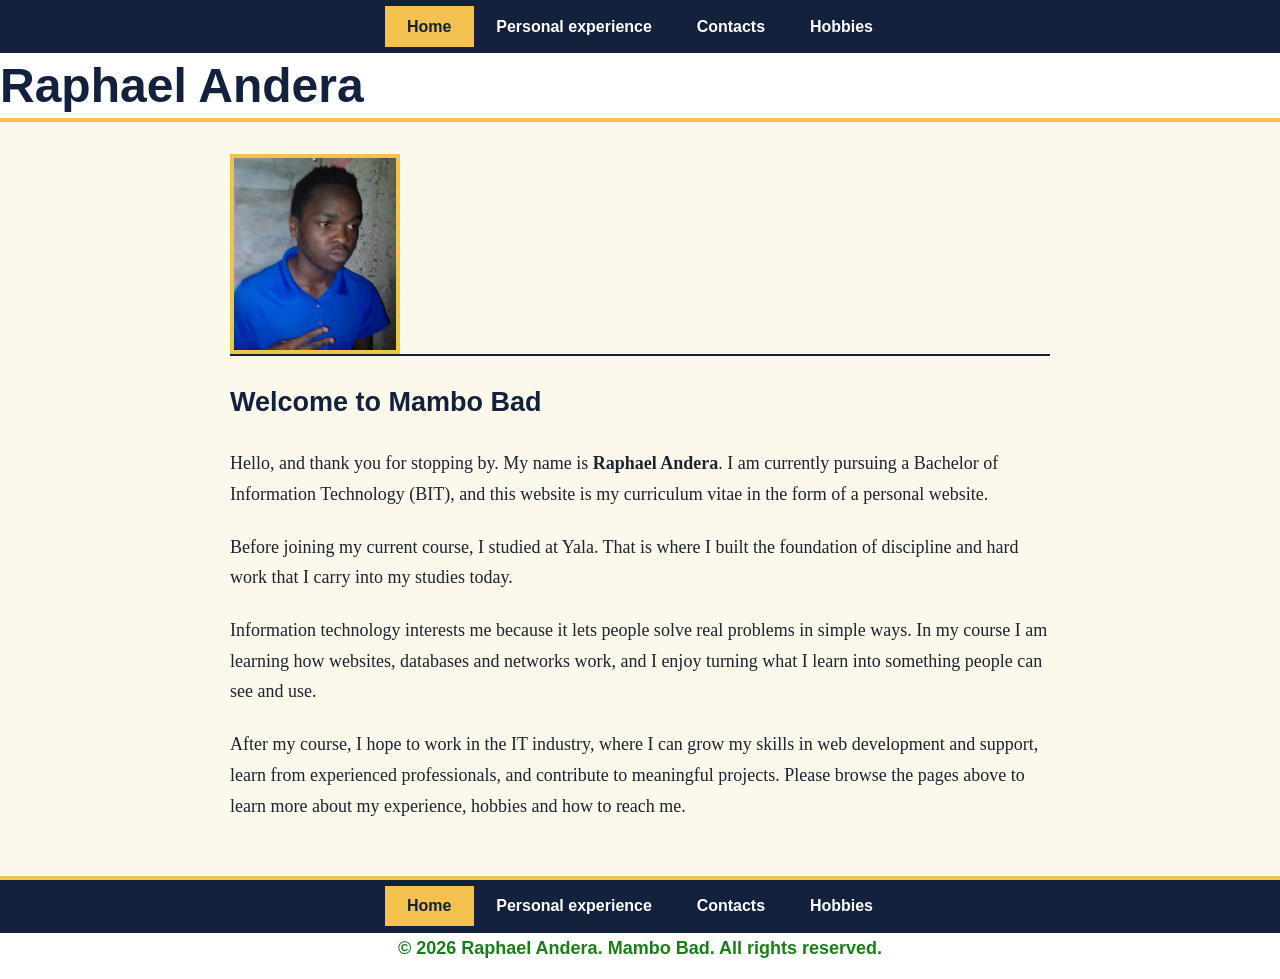
<file: index.html>
<!DOCTYPE html>
<html lang="en"><head><meta charset="UTF-8"><meta name="viewport" content="width=device-width, initial-scale=1">
<title>Mambo Bad | Home</title><link rel="stylesheet" href="style.css"></head>
<body class="">
<nav class="menu"><a href="index.html" class="current">Home</a><a href="experience.html">Personal experience</a><a href="contacts.html">Contacts</a><a href="hobbies.html">Hobbies</a></nav>
<div class="namebar"><h1>Raphael Andera</h1></div>
<main>
<img class="photo" src="photo.jpg" alt="Photo of Raphael Andera">
<hr>
<h2>Welcome to Mambo Bad</h2>
<p>Hello, and thank you for stopping by. My name is <strong>Raphael Andera</strong>. I am currently pursuing a Bachelor of Information Technology (BIT), and this website is my curriculum vitae in the form of a personal website.</p>
<p>Before joining my current course, I studied at Yala. That is where I built the foundation of discipline and hard work that I carry into my studies today.</p>
<p>Information technology interests me because it lets people solve real problems in simple ways. In my course I am learning how websites, databases and networks work, and I enjoy turning what I learn into something people can see and use.</p>
<p>After my course, I hope to work in the IT industry, where I can grow my skills in web development and support, learn from experienced professionals, and contribute to meaningful projects. Please browse the pages above to learn more about my experience, hobbies and how to reach me.</p>
</main>
<footer>
<nav class="menu"><a href="index.html" class="current">Home</a><a href="experience.html">Personal experience</a><a href="contacts.html">Contacts</a><a href="hobbies.html">Hobbies</a></nav>
<p class="copy-right">&copy; 2026 Raphael Andera. Mambo Bad. All rights reserved.</p>
</footer>
</body></html>
</file>
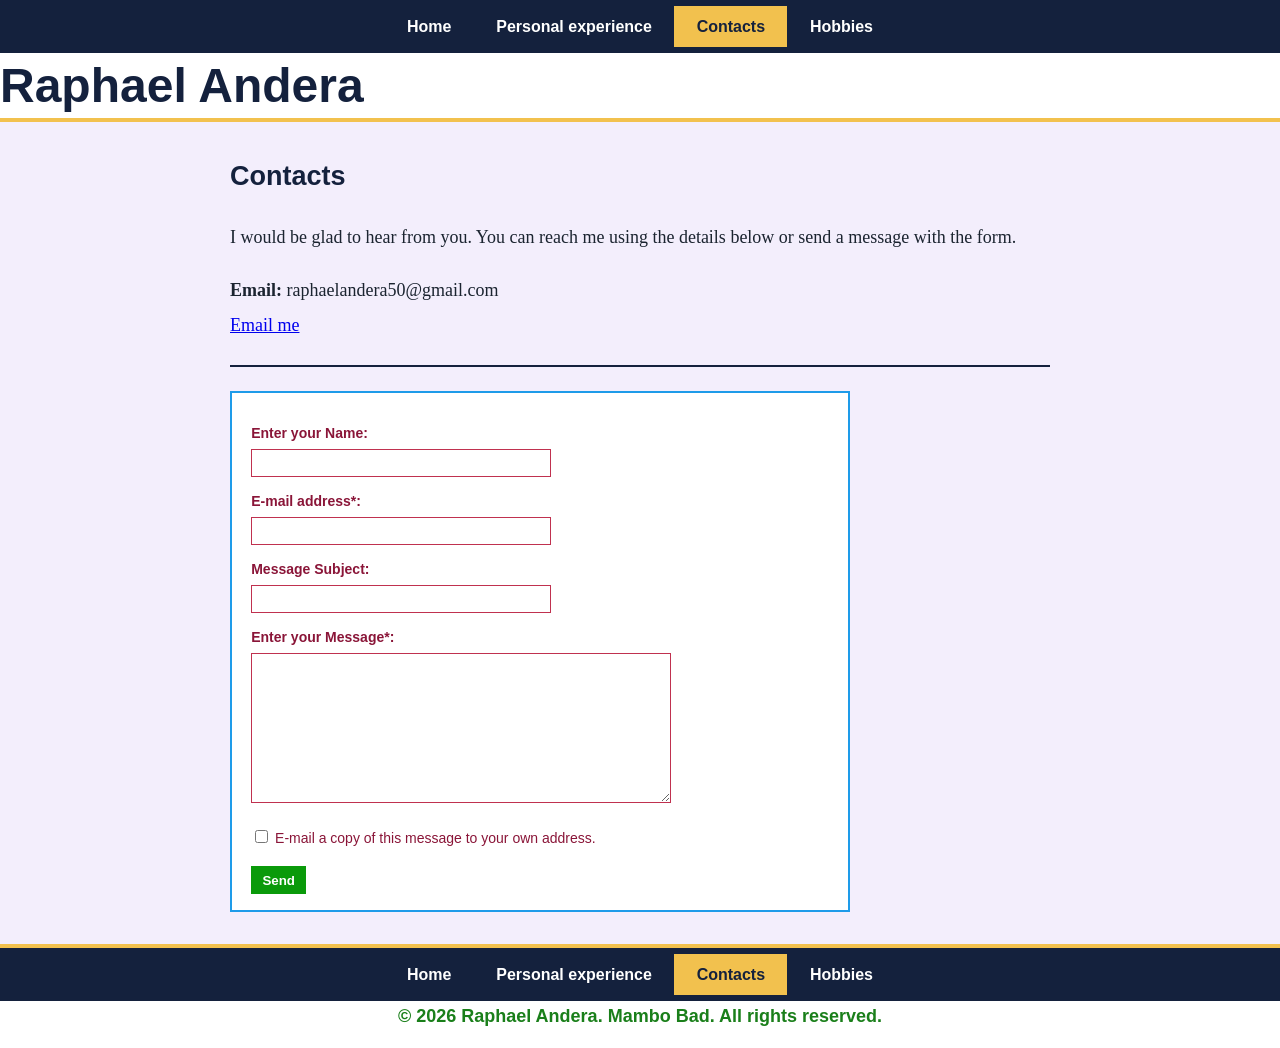
<file: contacts.html>
<!DOCTYPE html>
<html lang="en"><head><meta charset="UTF-8"><meta name="viewport" content="width=device-width, initial-scale=1">
<title>Mambo Bad | Contacts</title><link rel="stylesheet" href="style.css"></head>
<body class="contacts">
<nav class="menu"><a href="index.html">Home</a><a href="experience.html">Personal experience</a><a href="contacts.html" class="current">Contacts</a><a href="hobbies.html">Hobbies</a></nav>
<div class="namebar"><h1>Raphael Andera</h1></div>
<main>
<h2>Contacts</h2>
<p>I would be glad to hear from you. You can reach me using the details below or send a message with the form.</p>
<ul class="contact-list">
<li><strong>Email:</strong> raphaelandera50@gmail.com</li>
<li><a href="mailto:raphaelandera50@gmail.com?subject=Hello%20Raphael">Email me</a></li>
</ul>
<hr>
<form action="mailto:raphaelandera50@gmail.com" method="post" enctype="text/plain">
<label for="n">Enter your Name:</label><input type="text" id="n" name="name">
<label for="e">E-mail address*:</label><input type="email" id="e" name="email" required>
<label for="s">Message Subject:</label><input type="text" id="s" name="subject">
<label for="m">Enter your Message*:</label><textarea id="m" name="message" required></textarea>
<label class="copy"><input type="checkbox" name="copy"> E-mail a copy of this message to your own address.</label>
<button type="submit">Send</button>
</form>
</main>
<footer>
<nav class="menu"><a href="index.html">Home</a><a href="experience.html">Personal experience</a><a href="contacts.html" class="current">Contacts</a><a href="hobbies.html">Hobbies</a></nav>
<p class="copy-right">&copy; 2026 Raphael Andera. Mambo Bad. All rights reserved.</p>
</footer>
</body></html>
</file>
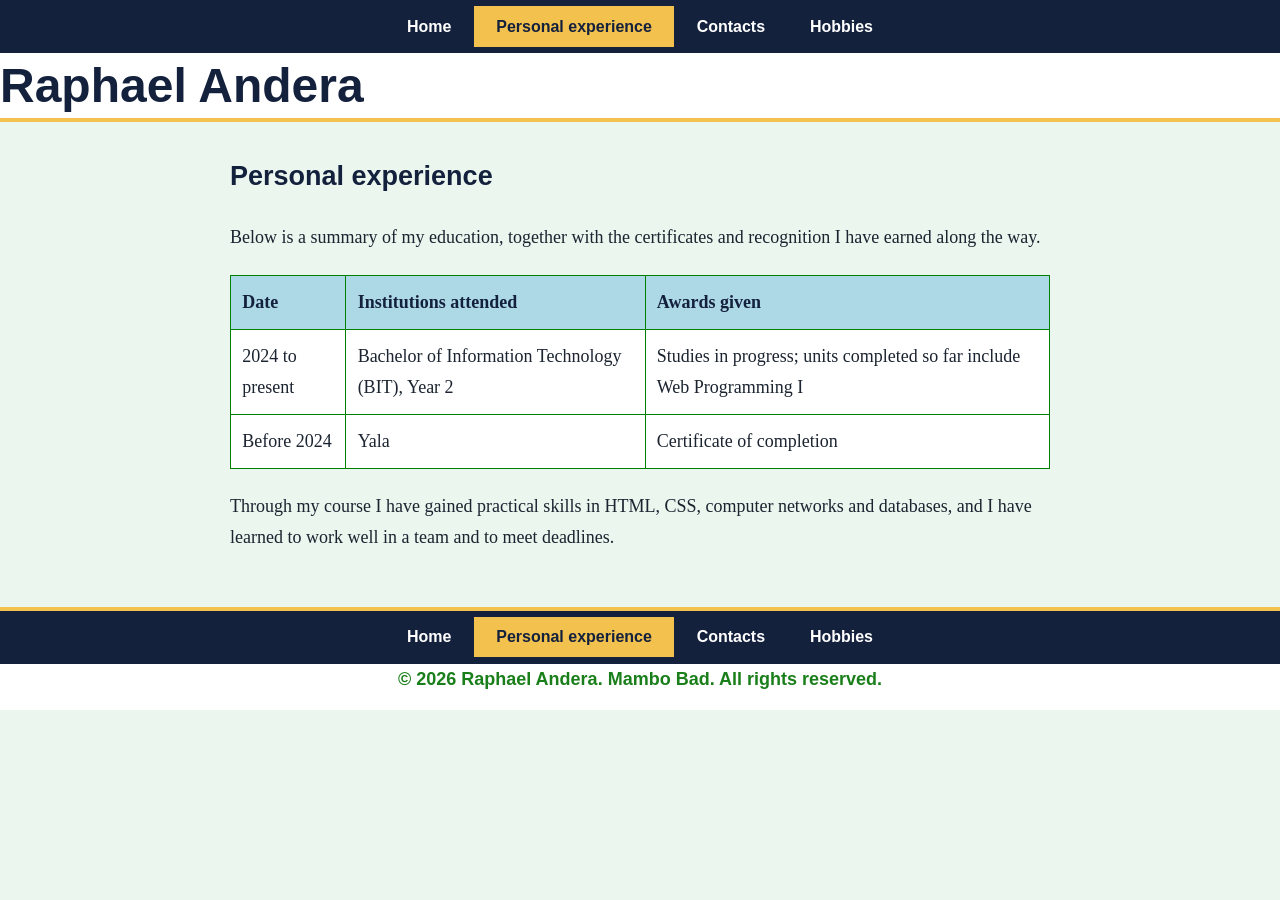
<file: experience.html>
<!DOCTYPE html>
<html lang="en"><head><meta charset="UTF-8"><meta name="viewport" content="width=device-width, initial-scale=1">
<title>Mambo Bad | Personal experience</title><link rel="stylesheet" href="style.css"></head>
<body class="experience">
<nav class="menu"><a href="index.html">Home</a><a href="experience.html" class="current">Personal experience</a><a href="contacts.html">Contacts</a><a href="hobbies.html">Hobbies</a></nav>
<div class="namebar"><h1>Raphael Andera</h1></div>
<main>
<h2>Personal experience</h2>
<p>Below is a summary of my education, together with the certificates and recognition I have earned along the way.</p>
<table>
<tr><th>Date</th><th>Institutions attended</th><th>Awards given</th></tr>
<tr><td>2024 to present</td><td>Bachelor of Information Technology (BIT), Year 2</td><td>Studies in progress; units completed so far include Web Programming I</td></tr>
<tr><td>Before 2024</td><td>Yala</td><td>Certificate of completion</td></tr>
</table>
<p style="margin-top:1.4rem">Through my course I have gained practical skills in HTML, CSS, computer networks and databases, and I have learned to work well in a team and to meet deadlines.</p>
</main>
<footer>
<nav class="menu"><a href="index.html">Home</a><a href="experience.html" class="current">Personal experience</a><a href="contacts.html">Contacts</a><a href="hobbies.html">Hobbies</a></nav>
<p class="copy-right">&copy; 2026 Raphael Andera. Mambo Bad. All rights reserved.</p>
</footer>
</body></html>
</file>
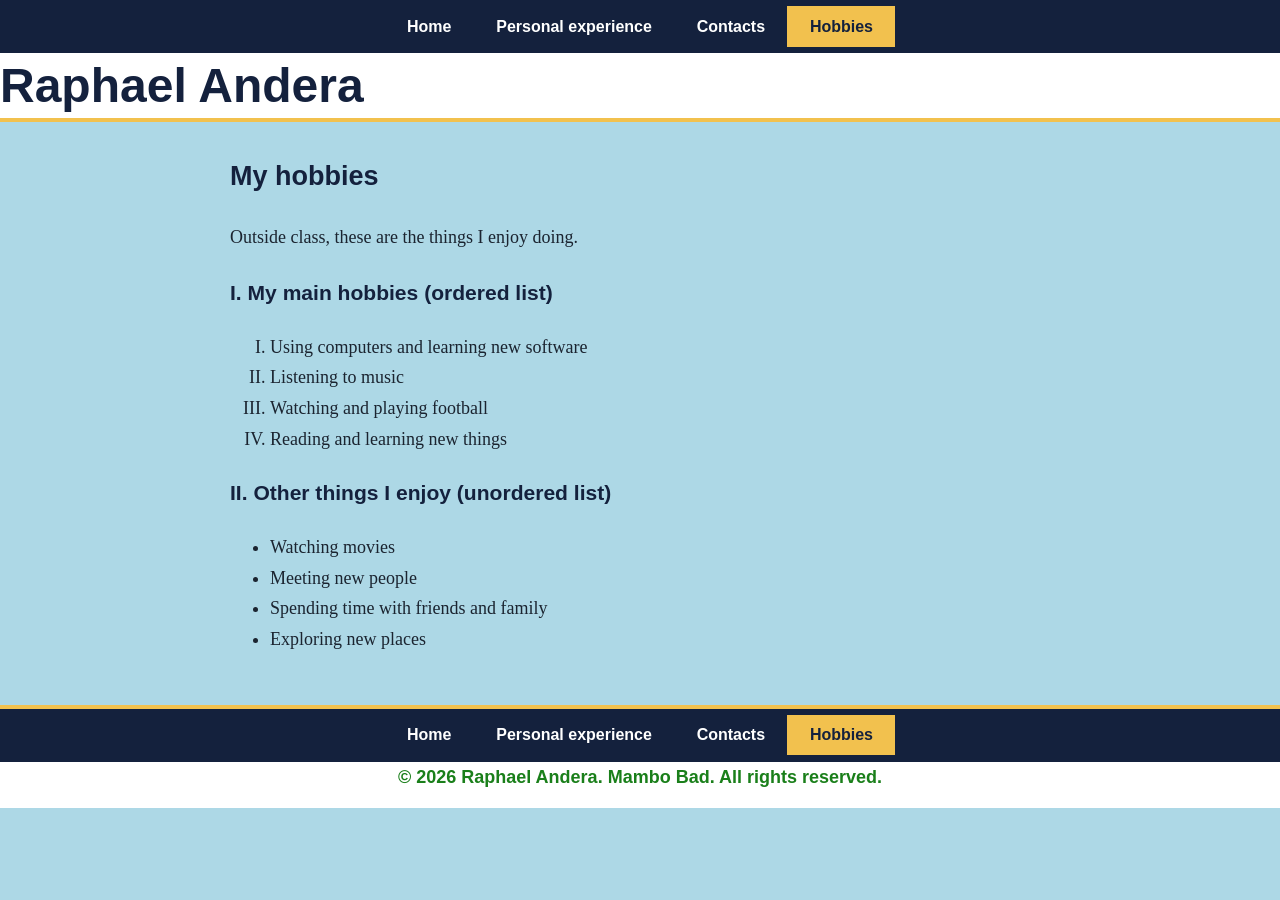
<file: hobbies.html>
<!DOCTYPE html>
<html lang="en"><head><meta charset="UTF-8"><meta name="viewport" content="width=device-width, initial-scale=1">
<title>Mambo Bad | Hobbies</title><link rel="stylesheet" href="style.css"></head>
<body class="hobbies">
<nav class="menu"><a href="index.html">Home</a><a href="experience.html">Personal experience</a><a href="contacts.html">Contacts</a><a href="hobbies.html" class="current">Hobbies</a></nav>
<div class="namebar"><h1>Raphael Andera</h1></div>
<main>
<h2>My hobbies</h2>
<p>Outside class, these are the things I enjoy doing.</p>
<h3>I. My main hobbies (ordered list)</h3>
<ol type="I">
<li>Using computers and learning new software</li>
<li>Listening to music</li>
<li>Watching and playing football</li>
<li>Reading and learning new things</li>
</ol>
<h3>II. Other things I enjoy (unordered list)</h3>
<ul>
<li>Watching movies</li>
<li>Meeting new people</li>
<li>Spending time with friends and family</li>
<li>Exploring new places</li>
</ul>
</main>
<footer>
<nav class="menu"><a href="index.html">Home</a><a href="experience.html">Personal experience</a><a href="contacts.html">Contacts</a><a href="hobbies.html" class="current">Hobbies</a></nav>
<p class="copy-right">&copy; 2026 Raphael Andera. Mambo Bad. All rights reserved.</p>
</footer>
</body></html>
</file>
<file: style.css>
/* ===== COLORS (edit here) ===== */
:root{--navy:#14213d;--gold:#f2c14e;--page:#fdf8ec;--ink:#1b2430;--green:#1a7f1a;--lightblue:#add8e6;}
*{box-sizing:border-box}
body{margin:0;font-family:Georgia,"Times New Roman",serif;font-size:18px;line-height:1.7;color:var(--ink);background:var(--page)}
body.hobbies{background:var(--lightblue)}
body.experience{background:#eaf6ee}
body.contacts{background:#f3eefc}
.menu{background:var(--navy);text-align:center;padding:.4rem 0}
.menu a{display:inline-block;color:#fff;text-decoration:none;font:bold 1rem Arial,sans-serif;padding:.7rem 1.4rem}
.menu a:hover,.menu a.current{background:var(--gold);color:var(--navy)}
.namebar{overflow:hidden;background:#fff;border-bottom:4px solid var(--gold);white-space:nowrap}
.namebar h1{display:inline-block;margin:0;padding:.3rem 0;font:bold 48px Arial,sans-serif;color:var(--navy);animation:ltr 12s linear infinite}
@keyframes ltr{from{transform:translateX(-100%)}to{transform:translateX(100vw)}}
@media (prefers-reduced-motion:reduce){.namebar h1{animation:none}}
main{max-width:860px;margin:0 auto;padding:2rem 1.25rem}
h2{font-family:Arial,sans-serif;color:var(--navy);margin-top:0}
.photo{display:block;float:left;width:170px;height:200px;object-fit:cover;border:4px solid var(--gold);margin:0 1.5rem 0 0;background:#cfd8e3}
hr{clear:both;border:0;border-top:2px solid var(--navy);margin:1.5rem 0}
main p{margin:0 0 1.4rem}
table{border-collapse:collapse;width:100%;background:#fff}
table,th,td{border:1px solid green}
th{background:lightblue;color:var(--navy);text-align:left;padding:.7rem}
td{padding:.7rem;vertical-align:top}
.contact-list{list-style:none;padding:0}
.contact-list li{margin:.3rem 0}
form{border:2px solid #1e9be9;background:#fff;padding:1rem 1.2rem;max-width:620px;font-family:Arial,sans-serif;font-size:14px}
form label{display:block;color:#8a1538;font-weight:bold;margin:.8rem 0 .2rem}
form input[type=text],form input[type=email]{width:300px;max-width:100%;border:1px solid #c0314f;padding:.35rem}
form textarea{width:100%;max-width:420px;height:150px;border:1px solid #c0314f;padding:.35rem}
form .copy{color:#8a1538;font-weight:normal;margin-top:1rem}
form button{background:#0a9a0a;color:#fff;border:0;font-weight:bold;padding:.4rem .7rem;margin-top:.8rem;cursor:pointer}
.hobbies h3{font-family:Arial,sans-serif;color:var(--navy)}
footer{background:#fff;border-top:4px solid var(--gold);text-align:center;padding-bottom:1rem}
footer .copy-right{color:var(--green);font-weight:bold;font-family:Arial,sans-serif;margin:0}
@media(max-width:600px){.namebar h1{font-size:36px}.photo{float:none;margin:0 auto 1rem}}
</file>
